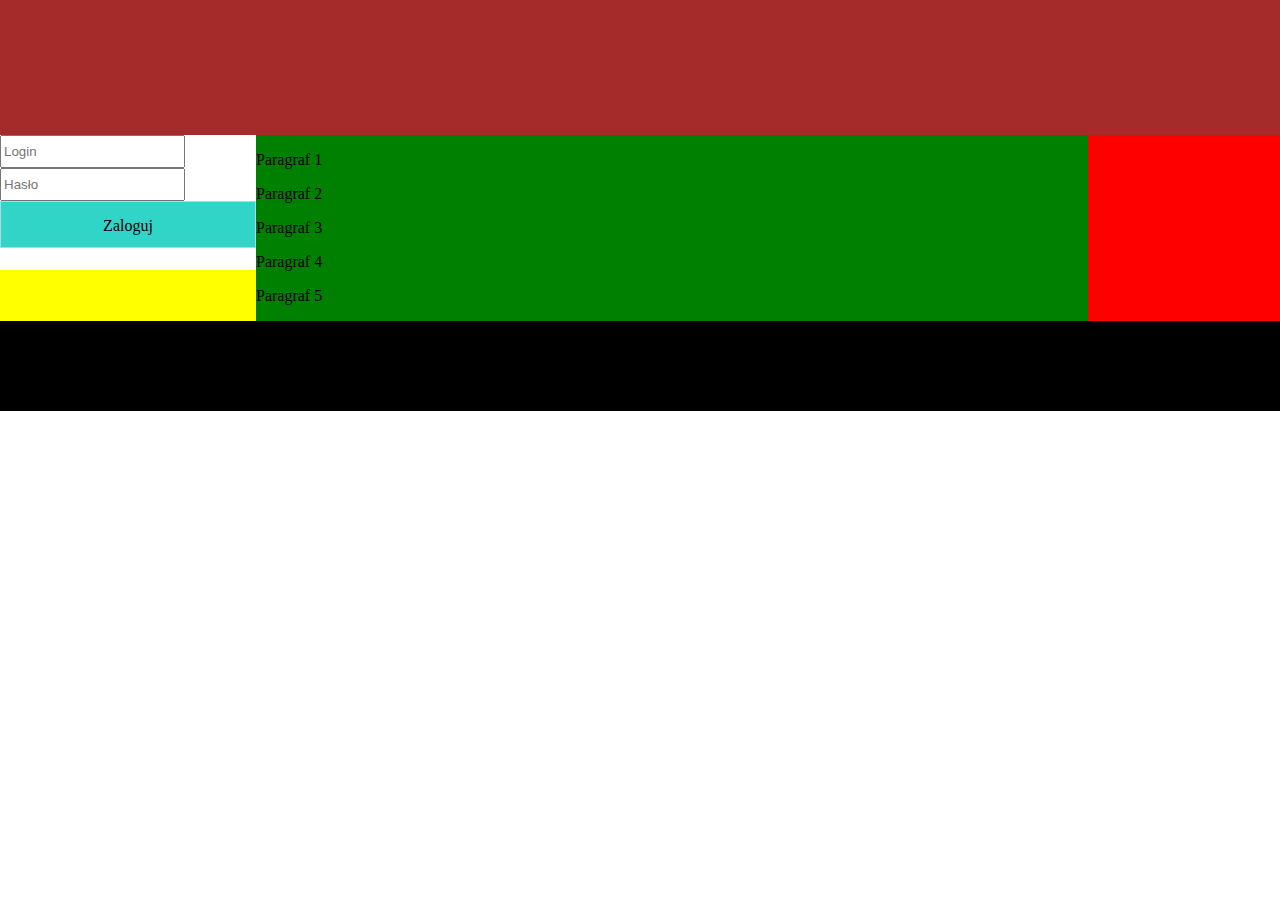
<file: index.html>
<!DOCTYPE html>
<html lang="pl">
	<head>
		<meta charset="utf-8"/>
		<meta name="viewport" content="width=device-width, initial-scale=1.0"/>
		<meta name="keywords" content="podstawa, strona podstawowa, nauka"/>
		<meta name="description" content="To jest witryna przypominająca tworzenie stron WWW"/>
		<title>Strona przypomnienie</title>
		<link rel="stylesheet" href="./css/styl.css"/>
		
		
	</head>
	<body>
		<div>
			<header>
			
			</header>
			<section>
				<input type="text" data-pos="nick" name="login" placeholder="Login"/>
				<input type="password" data-pos="pass" name="login" placeholder="Hasło"/>
				<div class="button"><p>Zaloguj</p></div>
			</section>
			<nav>
				
			</nav>
			<main>
				<p>Paragraf 1
				<p>Paragraf 2
				<p>Paragraf 3
				<p>Paragraf 4
				<p>Paragraf 5
			</main>
			<aside>
			
			</aside>
			<footer>
			
			</footer>
		</div>
		<script src="./js/main.js"></script>
	</body>
</html>
</file>
<file: css/styl.css>
html, body {
	margin: 0 !important;
	padding: 0 !important;
	--btn-height: 5vh;
}

body > div:first-child {
	display: grid;
	grid-template-rows: 15vh 15vh auto 10vh;
	grid-template-columns: 20% auto 15%;
}


header{
	background: brown;	
	grid-row: 1;
	grid-column: 1 / 4;
}

section {
	grid-row: 2;
	grid-column: 1; 
}

section input {
	height: 3vh;
}

div.button p {
	font-size: 16px;
	position: relative;
	top: calc((var(--btn-height) - 16px) / 2);
	padding: 0;
	margin: 0;
	text-align: center;
	-webkit-user-select: none;
	-moz-user-select: none;
	user-select: none;
}

div.button:hover::before {
	opacity: 0.7;
}

div.button::before {
	content: '';
	position: absolute;
	top: 0;
	left: 0;
	width: 100%;
	height: 100%;
	background: #30d5c8; /*rgba(R,G,B,A)*/
}

div.button {
	position: relative;
	cursor: pointer;
	height: var(--btn-height);
	border: solid lightblue 1px;
	
}

nav {
	background: yellow;
	grid-row: 3;
	grid-column: 1;
}

main {
	background: green;
	grid-row: 2 / 4;
	grid-column: 2;
}

aside {
	background: red;
	grid-row: 2 / 4;
	grid-column: 3;
}

footer {
	background: black;
	grid-row: 4;
	grid-column: 1 / 4;
}
</file>
